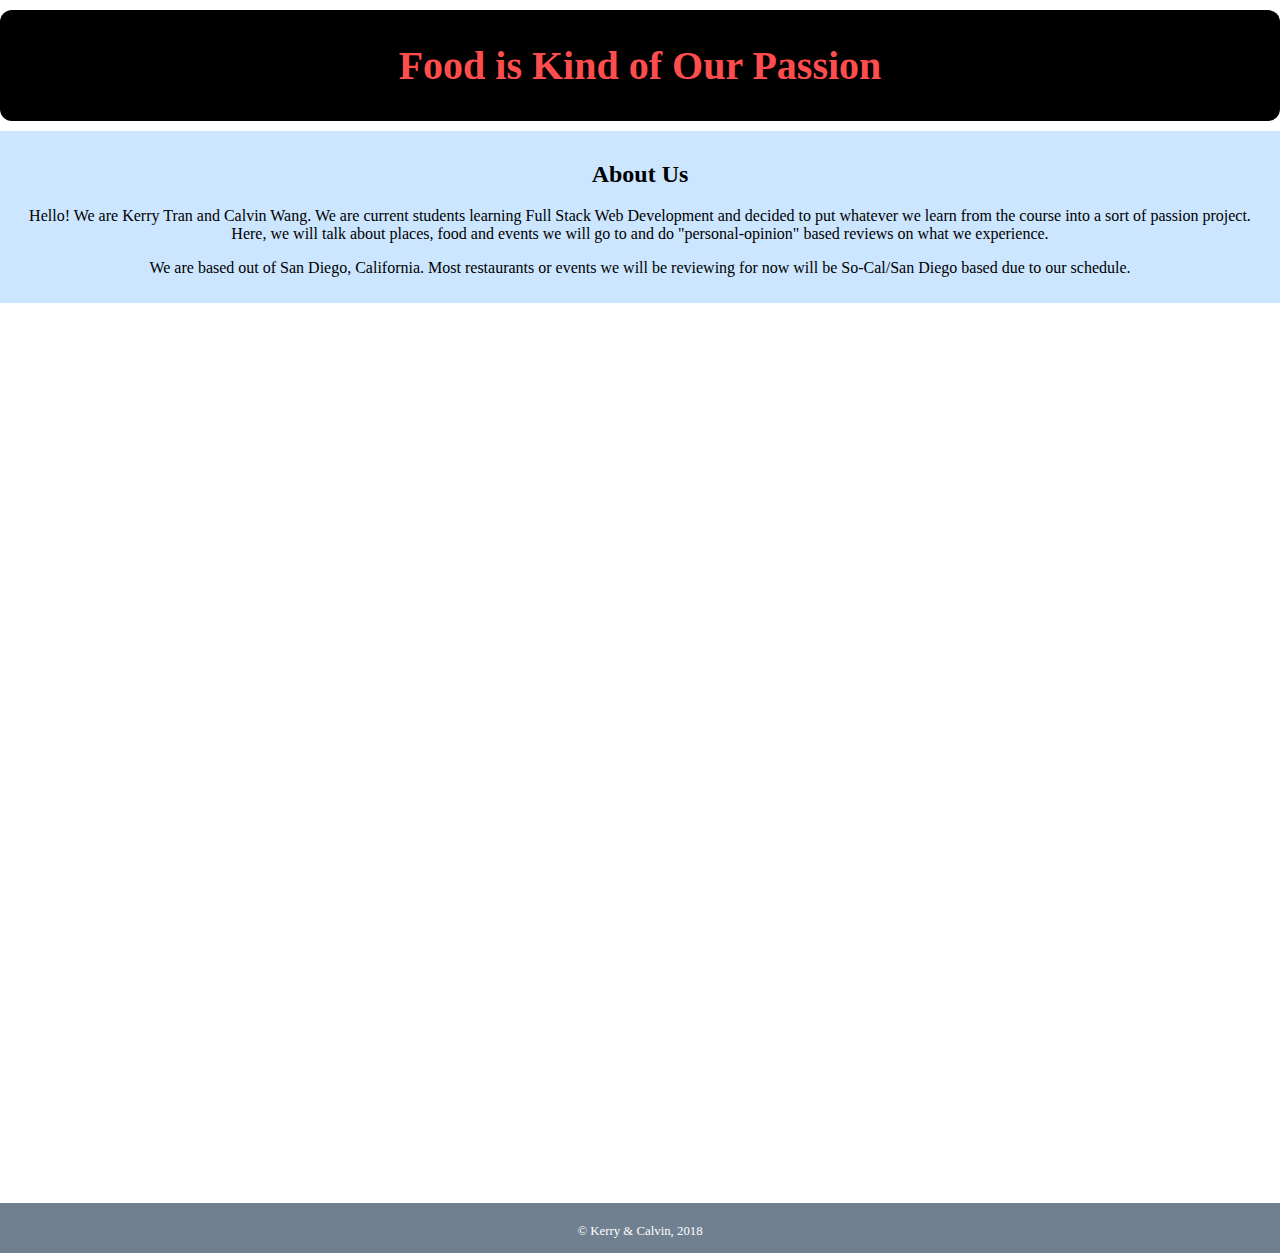
<file: index.html>
<!DOCTYPE html>
<html>
    <head>
        <!--Linking to stylesheet style.css-->
        <link rel="stylesheet" type="text/css" href="style.css"> 
        <!-- Temp Title Will Work on later-->
    
        <title>FoodRUs</title>
        
    </head>

    <body>

        <div class="sexyTitle">
            <h1>Food is Kind of Our Passion</h1>
        </div>
        <!--Some background information as well as intro for members(Kerry and Calvin for now)-->
        <div class="textFormat">
       
            <h2>About Us</h2>

            <p>
                Hello!  We are Kerry Tran and Calvin Wang.  We are current students learning Full Stack Web Development and decided to put whatever we learn from the course into a sort of passion project.  Here, we will talk about places, food and events we will go to and do "personal-opinion" based reviews on what we experience.
            </p> 

            <p>
                We are based out of San Diego, California.  Most restaurants or events we will be reviewing for now will be So-Cal/San Diego based due to our schedule.  
            </p>
       </div>
       <!-- Buttons linking to bios for calvin and Kerry-->
       <!-- Add Buttons for Links for JOINT instagram -->

       <!-- Other contents will go here -->

       <div class="placeholder">

       </div>

       <footer>
           <p>
               &copy; Kerry &amp; Calvin, 2018
           </p>
       </footer>

    </body>
</html>
</file>
<file: style.css>
* {
    box-sizing: border-box;
}

html,
body {
    margin: 0;
    padding: 0;
    height: 100%;
}

footer {
    height: 50px;
    background-color: slategray;
    width: 100%;
    margin: 0;
    color: white;
    text-align: center;
    padding-top: 8px;
    font-size: .8em;
    position: relative;
}

.sexyTitle {
    text-align: center;
    background-color:black;
    color:  #ff4d4d;
    padding: 5px;
    margin: 10px 0;
    font-size: 20px;
    border-radius: 12px;
}
.textFormat {
    text-align: center;
    float: center;
    background-color: #cce6ff;
    color: black;
    padding: 10px;
}

.placeholder {
    height: 100%;
}
</file>
